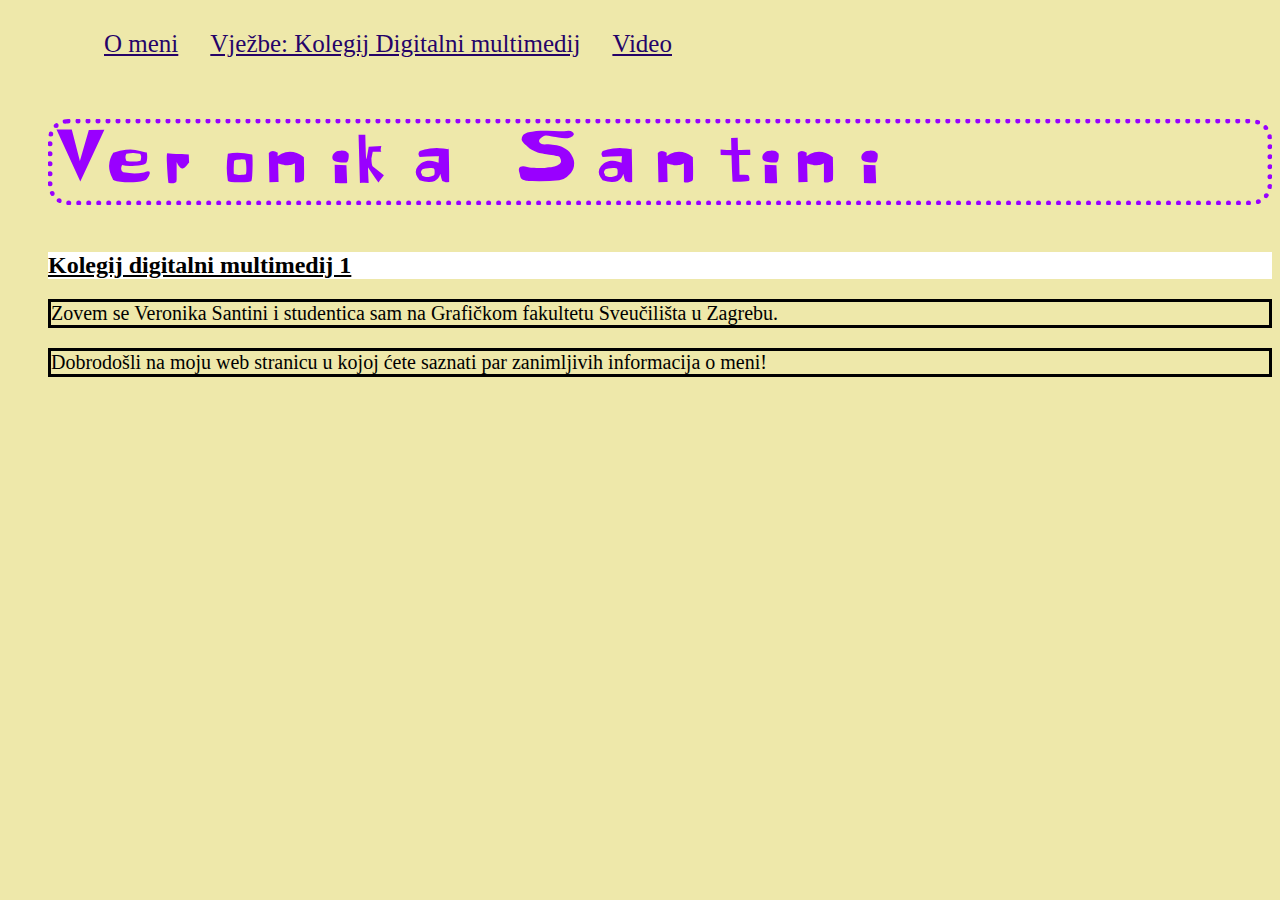
<file: index.html>
<!DOCTYPE html>
<head>
    <meta charset="UTF-8">
    <title>Web</title>
    <link rel="stylesheet" href="style.css">
</head>
<body>
    <ul>
        <ul class="nav">
    <li><a href="o_meni.html">O meni</a></li>
    <li><a href="vjezbe.html">Vježbe: Kolegij Digitalni multimedij</a></li>
    <li><a href="video.html">Video</a></li>
    </ul>
 <div class="font">
    <h1>Veronika Santini</h1>
 </div>
    
    <h2>Kolegij digitalni multimedij 1</h2>
    <p>Zovem se <b>Veronika Santini</b> i studentica sam na Grafičkom fakultetu Sveučilišta u Zagrebu.</p>
    <P>Dobrodošli na moju web stranicu u kojoj ćete saznati par zanimljivih informacija o meni! </P>
  

</body>
</html>
</file>
<file: style.css>
h1 {
    color: #9900ff;
    font-size: 70px;
     font-weight: 100;
    font-family: VeronikaSantini
   background-color: #eae8cb;
   border: 3px dotted ;
   border-width: thick;
   border-radius: 20px;
    
}


.nav{
     list-style-type: none;
     overflow: hidden;
   
}

body  {
       background-color: #EEE8AA;
}


.nav li{
        float: left;
}

.nav li a{
          display: block;
          color: rgb(37, 3, 104);
          text-align: center;
          font-family: Garamond, serif;
          font-size: 25px;
          padding:14px 16px; 
          margin:0		  
}
h2{
    font-family: "Times New Roman", Times, serif;
	font-size: 40px
    color: darkslategray;
    background-color: white;
    border: #9900ff;
    border-radius: px;
    font-weight: 600;
	text-decoration: underline;
	
	}

p{
        font-family: "Times New Roman", Times, serif;
        font-size: 20px;
        font-weight: 100;
		border-style: solid;
        border-width: medium;
		

       
    }

    h3{
        font-size: 20px;
        background-color: aliceblue;
        font-family: "Times New Roman", Times, serif;
		text-decoration: underline;
    }

    h1 {
        font-family:"VeronikaSantini";
   }
   @font-face {
      font-family: VeronikaSantini;
      src: url("font/VeronikaSantini.ttf");
   }
 .img {
    background-color: #c3a3d8;
 }
</file>
